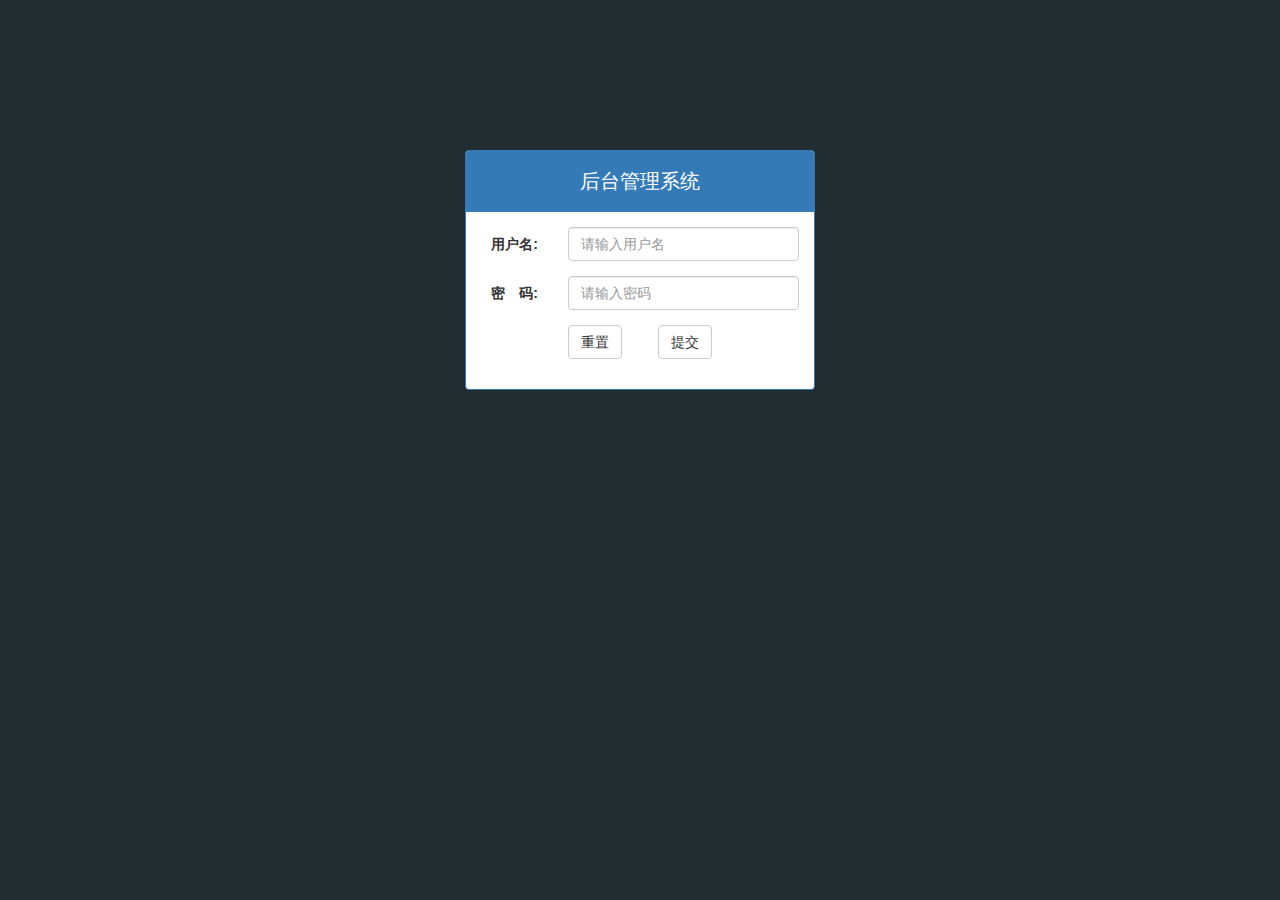
<file: login.html>
<!DOCTYPE html>
<html lang="en">

<head>
    <meta charset="UTF-8">
    <meta name="viewport" content="width=device-width, initial-scale=1.0">
    <meta http-equiv="X-UA-Compatible" content="ie=edge">
    <title>登录页</title>
    <link rel="stylesheet" href="./lib/bootstrap/css/bootstrap.css">
    <link rel="stylesheet" href="./lib/bootstrap-validator/css/bootstrapValidator.css">
    <link rel="stylesheet" href="./lib/nprogress/nprogress.css">
    <link rel="stylesheet" href="./css/common.css">
</head>

<body class="body_bg">

    <div class="container">
        <div class="col-lg-4 col-lg-offset-4 mt_150">
            <div class="panel panel-primary">
                <div class="panel-heading">
                    <h3 class="panel-title">后台管理系统</h3>
                </div>
                <div class="panel-body">
                    <form class="form-horizontal" id="form1">
                        <div class="form-group">
                            <label for="username" class="col-sm-3 control-label">用户名:</label>
                            <div class="col-sm-9">
                                <input type="text" name="username" class="form-control" id="username" placeholder="请输入用户名">
                            </div>
                        </div>
                        <div class="form-group">
                            <label for="password" class="col-sm-3 control-label">密　码:</label>
                            <div class="col-sm-9">
                                <input type="password" name="password" class="form-control" id="password" placeholder="请输入密码">
                            </div>
                        </div>
                        <div class="form-group">
                            <div class="col-sm-offset-3 col-sm-6">
                                <button type="reset" class="btn btn-default pull-left">重置</button>
                                <button type="submit" class="btn btn-default pull-right">提交</button>
                            </div>
                        </div>
                    </form>
                </div>
            </div>
        </div>
    </div>

    <script src="./lib/jquery/jquery.js"></script>
    <script src="./lib/bootstrap/js/bootstrap.js"></script>
    <script src="./lib/bootstrap-validator/js/bootstrapValidator.js"></script>
    <script src="./lib/nprogress/nprogress.js"></script>
    <script src="./js/login.js"></script>
    <script src="./js/common.js"></script>
</body>

</html>
</file>
<file: lib/nprogress/nprogress.css>
/* Make clicks pass-through */
#nprogress {
  pointer-events: none;
}

#nprogress .bar {
  background: greenyellow;

  position: fixed;
  z-index: 10000;
  top: 0;
  left: 0;

  width: 100%;
  height: 2px;
}

/* Fancy blur effect */
#nprogress .peg {
  display: block;
  position: absolute;
  right: 0px;
  width: 100px;
  height: 100%;
  box-shadow: 0 0 10px #29d, 0 0 5px #29d;
  opacity: 1.0;

  -webkit-transform: rotate(3deg) translate(0px, -4px);
      -ms-transform: rotate(3deg) translate(0px, -4px);
          transform: rotate(3deg) translate(0px, -4px);
}

/* Remove these to get rid of the spinner */
#nprogress .spinner {
  display: block;
  position: fixed;
  z-index: 1031;
  top: 15px;
  right: 15px;
}

#nprogress .spinner-icon {
  width: 18px;
  height: 18px;
  box-sizing: border-box;

  border: solid 2px transparent;
  border-top-color: #29d;
  border-left-color: #29d;
  border-radius: 50%;

  -webkit-animation: nprogress-spinner 400ms linear infinite;
          animation: nprogress-spinner 400ms linear infinite;
}

.nprogress-custom-parent {
  overflow: hidden;
  position: relative;
}

.nprogress-custom-parent #nprogress .spinner,
.nprogress-custom-parent #nprogress .bar {
  position: absolute;
}

@-webkit-keyframes nprogress-spinner {
  0%   { -webkit-transform: rotate(0deg); }
  100% { -webkit-transform: rotate(360deg); }
}
@keyframes nprogress-spinner {
  0%   { transform: rotate(0deg); }
  100% { transform: rotate(360deg); }
}
</file>
<file: css/common.css>
/* 通用样式 */
a:link,
a:hover,
a:visited,
a:active {
    text-decoration: none;
}
ul,
ol {
    margin: 0;
    padding: 0;
    list-style: none;
}
.red {
    color: #A94442;
}
.table.table-bordered th,
.table.table-bordered td {
    text-align: center;
    vertical-align: middle;
}

.body_bg {
    background-color: #222D32;
}

.mt_150 {
    margin-top: 150px;
}
.mt_20 {
    margin-top: 20px;
}

.panel-title {
    height: 40px;
    line-height: 40px;
    text-align: center;
    font-size: 20px;
}

/* 左边侧边栏 */
.lt_aside {
    position: fixed;
    top: 0;
    left: 0;
    width: 180px;
    height: 100%;
    background-color: #222D32;
    z-index: 999;
    transition: all 1s;
}
.lt_aside.hidemenu {
    left: -180px;
}
.lt_aside .brand a {
    width: 100%;
    height: 50px;
    display: block;
    line-height: 50px;
    text-align: center;
    font-size: 24px;
    margin: 0;
    color: #fff;
    background-color: #367FA9;
}
.lt_aside .user {
    padding: 30px 0;
}
.lt_aside .user img {
    width: 80px;
    height: 80px;
    display: block;
    margin: 0 auto;
    border-radius: 50%;
}
.lt_aside .user p {
    height: 40px;
    line-height: 40px;
    text-align: center;
    color: #fff;
    font-size: 18px;
}
.lt_aside .nav li a {
    display: block;
    width: 100%;
    height: 40px;
    line-height: 40px;
    color: #fff;
    padding-left: 40px;
    border-left: 3px solid transparent;
}
.lt_aside .nav li a.active {
    background-color: #1D1F21;
    border-left: 3px solid #069;
}
.lt_aside .nav li .child a {
    padding-left: 60px; 
}
.lt_aside .nav li a i {
    margin-right: 5px;
}

/* 右侧主体顶部区域 */
.lt_toolbar {
    position: fixed;
    top: 0;
    left: 0;
    width: 100%;
    height: 50px;
    background-color: #3C8DBC;
    padding-left: 180px;
    transition: all 1s;
    z-index: 998;
}
.lt_toolbar.hidemenu {
    padding-left: 0;
}
.lt_toolbar .icon-left a ,
.lt_toolbar .icon-right a {
    display: block;
    width: 50px;
    height: 50px;
    line-height: 50px;
    text-align: center;
    font-size: 24px;
    color: #fff;
}

.lt_main {
    width: 100%;
    height: 1000px;
    /* background-color: pink; */
    padding-left: 180px;
    padding-top: 50px;
    transition: all 1s;
}
.lt_main.hidemenu {
    padding-left: 0;
}

/* index的css样式 */
.echarts-left,
.echarts-right {
    width: 48%;
    height: 400px;
    /* background-color: lime; */
}
</file>
<file: lib/bootstrap-validator/css/bootstrapValidator.css>
/**
 * BootstrapValidator (http://bootstrapvalidator.com)
 * The best jQuery plugin to validate form fields. Designed to use with Bootstrap 3
 *
 * @author      http://twitter.com/nghuuphuoc
 * @copyright   (c) 2013 - 2014 Nguyen Huu Phuoc
 * @license     MIT
 */

.bv-form .help-block {
    margin-bottom: 0;
}
.bv-form .tooltip-inner {
    text-align: left;
}
.nav-tabs li.bv-tab-success > a {
    color: #3c763d;
}
.nav-tabs li.bv-tab-error > a {
    color: #a94442;
}
</file>
